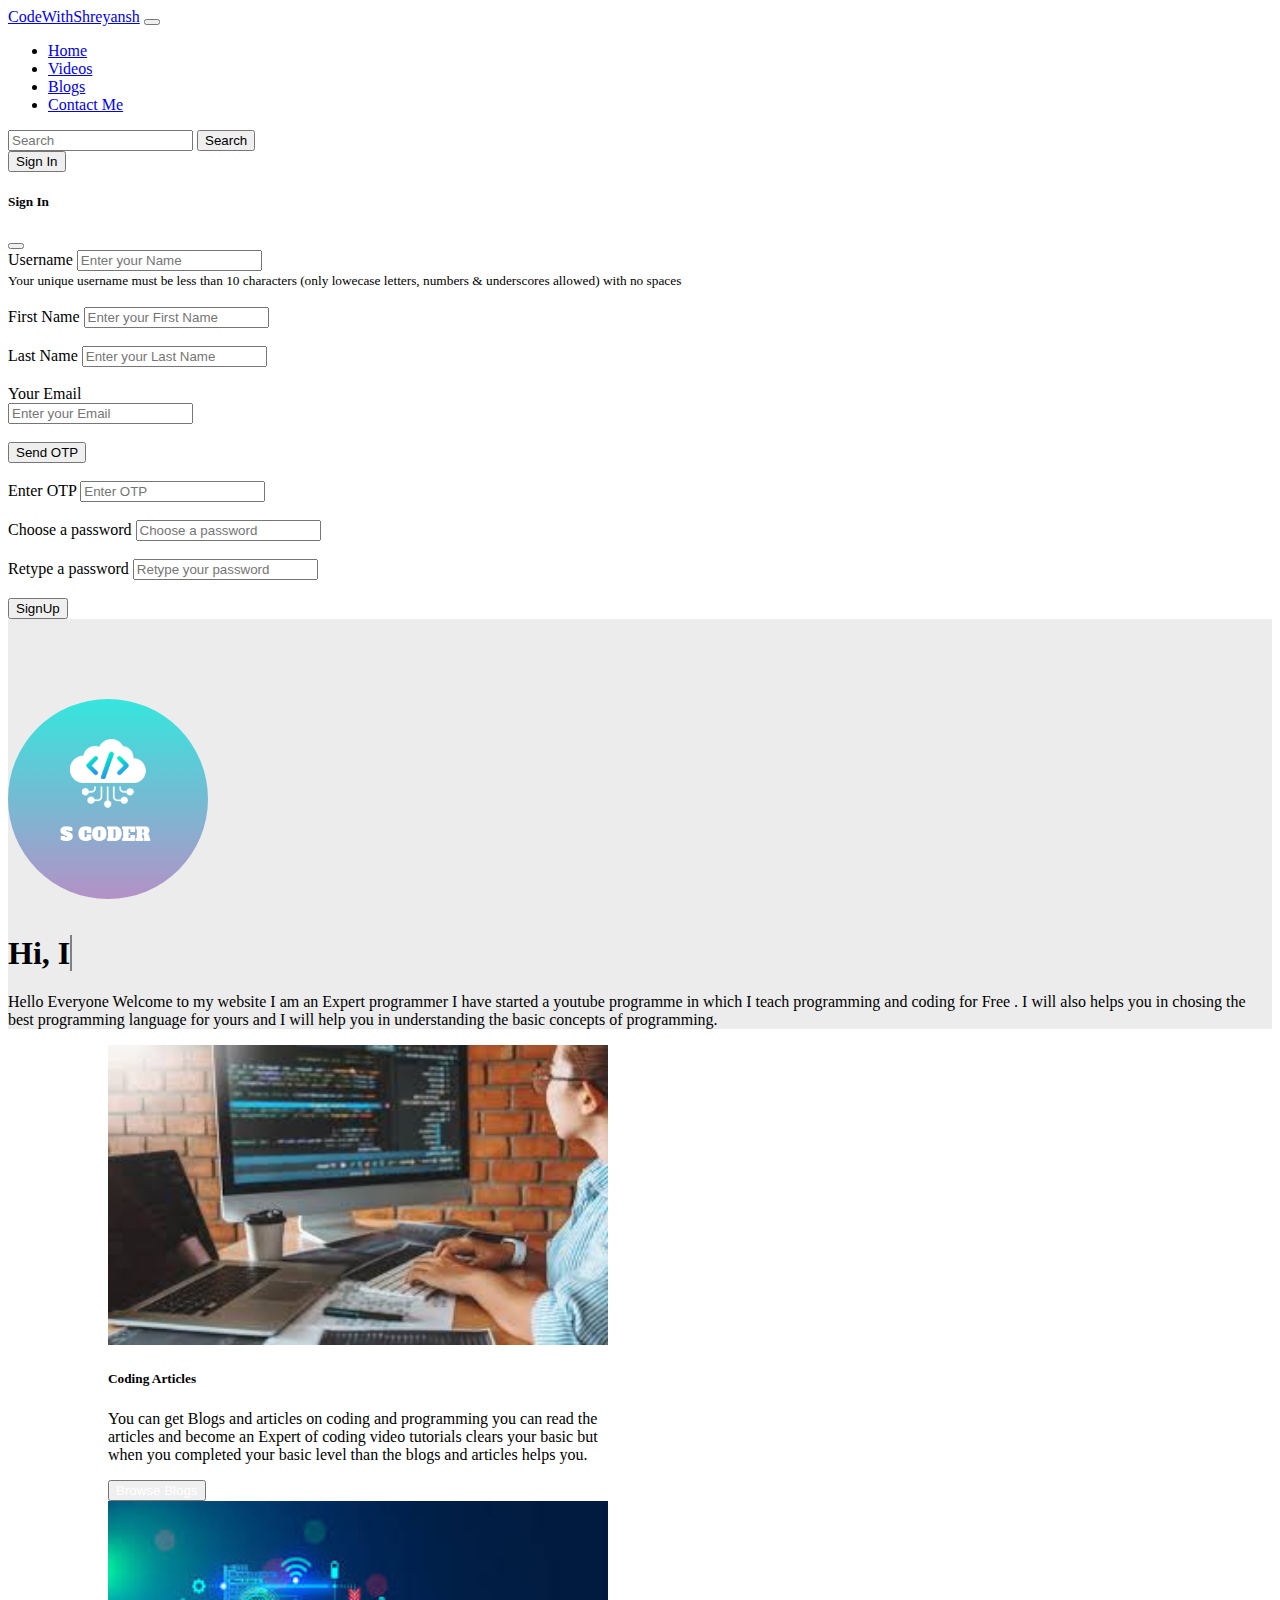
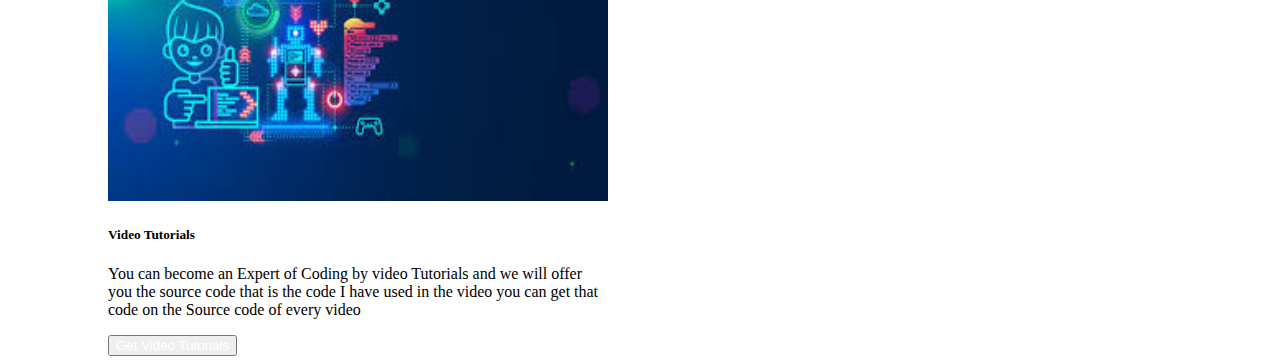
<file: index.html>
<!doctype html>
<html lang="en">
  <head>
    <!-- Required meta tags -->
    <meta charset="utf-8">
    <meta name="viewport" content="width=device-width, initial-scale=1">

    <!-- Bootstrap CSS -->
    <link href="https://cdn.jsdelivr.net/npm/bootstrap@5.0.0-beta2/dist/css/bootstrap.min.css" rel="stylesheet" integrity="sha384-BmbxuPwQa2lc/FVzBcNJ7UAyJxM6wuqIj61tLrc4wSX0szH/Ev+nYRRuWlolflfl" crossorigin="anonymous">
    <link rel="stylesheet" href="style.css">
    <link rel="icon" href="Scoder.png" type="image/gif" sizes="16x16">
    <title>Learn programming and coding for free with CodeWithShreyansh</title>
  </head>
  <body>
          <nav class="navbar navbar-expand-lg navbar-dark bg-dark">
                    <div class="container-fluid">
                      <a class="navbar-brand" href="/">CodeWithShreyansh</a>
                      <button class="navbar-toggler" type="button" data-bs-toggle="collapse" data-bs-target="#navbarSupportedContent" aria-controls="navbarSupportedContent" aria-expanded="false" aria-label="Toggle navigation">
                        <span class="navbar-toggler-icon"></span>
                      </button>
                      <div class="collapse navbar-collapse" id="navbarSupportedContent">
                        <ul class="navbar-nav me-auto mb-2 mb-lg-0">
                          <li class="nav-item">
                            <a class="nav-link active " aria-current="page" href="/">Home</a>
                          </li>
                          <li class="nav-item">
                            <a class="nav-link " href="videos.html">Videos</a>
                          </li>
                          <li class="nav-item">
                            <a class="nav-link" href="blogs.html">Blogs</a>
                          </li>
                          <li class="nav-item">
                            <a class="nav-link" href="contact.html">Contact Me</a>
                          </li>
                          
                        </ul>
                        <form class="d-flex">
                          <input class="form-control me-2" type="search" placeholder="Search" aria-label="Search">
                          <button class="btn btn-outline-primary" type="submit">Search</button>
                        </form>
                        <!-- Button trigger modal -->
<button type="button" class="btn btn-primary mx-3" data-bs-toggle="modal" data-bs-target="#exampleModal">
          Sign In
        </button>
        
        <!-- Modal -->
        <div class="modal fade" id="exampleModal" tabindex="-1" aria-labelledby="exampleModalLabel" aria-hidden="true">
          <div class="modal-dialog">
            <div class="modal-content">
              <div class="modal-header">
                <h5 class="modal-title" id="exampleModalLabel">Sign In</h5>
                <button type="button" class="btn-close" data-bs-dismiss="modal" aria-label="Close"></button>
              </div>
              <div class="modal-body">
                    <form name="contact" method="post" action="/profile/signup"><input type="hidden" name="csrfmiddlewaretoken" value="pwKjBNlGOr2uD9nynqrqaY8iwDXNj6ueDVXB1V2TnNbS403X9dh2DQdboVwUFtDk">

                              <div class="form-group">
                                <label for="uname">Username</label>
                                <input type="text" class="form-control" id="uname" placeholder="Enter your Name" name="uname">
                                <br>
                                <small id="unamehelp" class="form-text text-muted px-1">
                                  Your unique username must be less than 10 characters (only lowecase letters, numbers & underscores
                                  allowed) with no spaces
                                </small>
                              </div>
                              <br>
                              <div class="form-group">
                                <label for="name">First Name</label>
                                <input type="text" class="form-control" id="fname" placeholder="Enter your First Name" name="fname">
                              </div>
                              <br>
                              <div class="form-group">
                                <label for="name">Last Name</label>
                                <input type="text" class="form-control" id="lname" placeholder="Enter your Last Name" name="lname">
                              </div>
                    <br>
                              <div class="form-group">
                                <label for="email">Your Email</label>
                                <div class="mx-0">
                                  <div class="col-md-8 px-0">
                                    <input type="email" class="form-control" id="email" placeholder="Enter your Email" name="email">
                                    <small id="otpMessage" class="form-text"></small>
                                  </div>
                                  <br>
                                  <div class="col-md-4 my-1 px-0">
                                    <button class="btn btn-danger btn-sm mt-2" id="otpbtn">Send OTP</button>
                                  </div>
                                </div>
                    
                              </div>
                              <br>
                              <div class="form-group">
                                <label for="otp">Enter OTP</label>
                                <input type="text" class="form-control" id="otp" placeholder="Enter OTP" name="otp">
                              </div>
                    <br>
                              <div class="form-group">
                                <label for="password">Choose a password</label>
                                <input type="password" class="form-control" id="password" placeholder="Choose a password" name="password">
                              </div>
                              <br>
                              <div class="form-group">
                                <label for="password2">Retype a password</label>
                                <input type="password" class="form-control" id="password2" placeholder="Retype your password"
                                  name="password2">
                              </div>
                              <br>
                              <div class="g-recaptcha" data-sitekey="6LdvcqwUAAAAACmPYNVoiJA7D84xLSQQt5g9p10m"></div>
                              <input type="hidden" name="path" value="/contact/">
                              <button type="submit" class="btn btn-outline-danger mt-2">SignUp</button>
                        
                            </form>
                          </div>
                    
                       
                        </div>
                      </div>
                    </div>
              </div>
           
              </div>
            </div>
          </div>
        </div>
                      </div>
                    </div>
                  </nav>
<!-- jumbotron headings -->
<section class="jumbotron text-center">
          <div class="container">
            <img src="Scoder.png" alt="logo" class="logo" width="200px">
              
                    <h1 href="" class="typewrite" data-period="700" data-type='[ "Hi, Im Si.", "I am Creative.", "I Love Design.", "I Love to Develop." ]'>
                              <!-- <span class="typed-cursor">|</span> -->
                      <span class="wrap--blink"></span>
                    </h1>
                  
              <p class="lead text-muted">Hello Everyone Welcome to my website I am an Expert  programmer I have started a youtube programme in which I teach programming and coding for Free . I will also helps you in chosing the best programming language for yours and I will help you in understanding the basic concepts of programming.</p>
              <p>
                  <!-- <a href="/blog" class="btn btn-primary my-2">Browse Blog</a>
                  <a href="/videos" class="btn btn-primary my-2">Browse Video Tutorials</a>
                  <a href="/contact" class="btn btn-primary my-2">Contact Me</a>
              </p> -->
          </div>
      </section>
      <div class="row row-cols-1 row-cols-md-2 g-4">
          <div class="col" > 
            <div class="card mx-5"> 
              <img src="img1.jfif" id="image" class="card-img-top" alt="...">
              <div class="card-body dark">
                <h5 class="card-title">Coding Articles</h5>
                <p class="card-text">You can get Blogs and articles on coding and programming you can read the articles and become an Expert of coding video tutorials clears your basic but when you completed your basic level than the blogs and articles helps you.</p>
                <button type="button" id="cardbtn" class="btn btn-secondary"><a href="blogs.html">Browse Blogs</a> </button>
              </div>
            </div>
          </div>
          <div class="col">
            <div class="card">
              <img src="img2.jfif" id="image" class="card-img-top" alt="...">
              <div class="card-body">
                <h5 class="card-title">Video Tutorials</h5>
                <p class="card-text">You can become an Expert of Coding by video Tutorials and we will offer you the source code that is the code I have used in the video you can get that code on the Source code of every video </p>
                <button type="button" id="cardbtn" class="btn btn-secondary"><a href="videos.html">Get Video Tutorials</a> </button>
              </div>
            </div>
          </div>
    <!-- Optional JavaScript; choose one of the two! -->

    <!-- Option 1: Bootstrap Bundle with Popper -->
    <script src="https://cdn.jsdelivr.net/npm/bootstrap@5.0.0-beta2/dist/js/bootstrap.bundle.min.js" integrity="sha384-b5kHyXgcpbZJO/tY9Ul7kGkf1S0CWuKcCD38l8YkeH8z8QjE0GmW1gYU5S9FOnJ0" crossorigin="anonymous"></script>

    <!-- Option 2: Separate Popper and Bootstrap JS -->

    <script src="https://cdn.jsdelivr.net/npm/@popperjs/core@2.6.0/dist/umd/popper.min.js" integrity="sha384-KsvD1yqQ1/1+IA7gi3P0tyJcT3vR+NdBTt13hSJ2lnve8agRGXTTyNaBYmCR/Nwi" crossorigin="anonymous"></script>
    <script src="https://cdn.jsdelivr.net/npm/bootstrap@5.0.0-beta2/dist/js/bootstrap.min.js" integrity="sha384-nsg8ua9HAw1y0W1btsyWgBklPnCUAFLuTMS2G72MMONqmOymq585AcH49TLBQObG" crossorigin="anonymous"></script>
<script src="app.js"></script>
  </body>
</html>
</file>
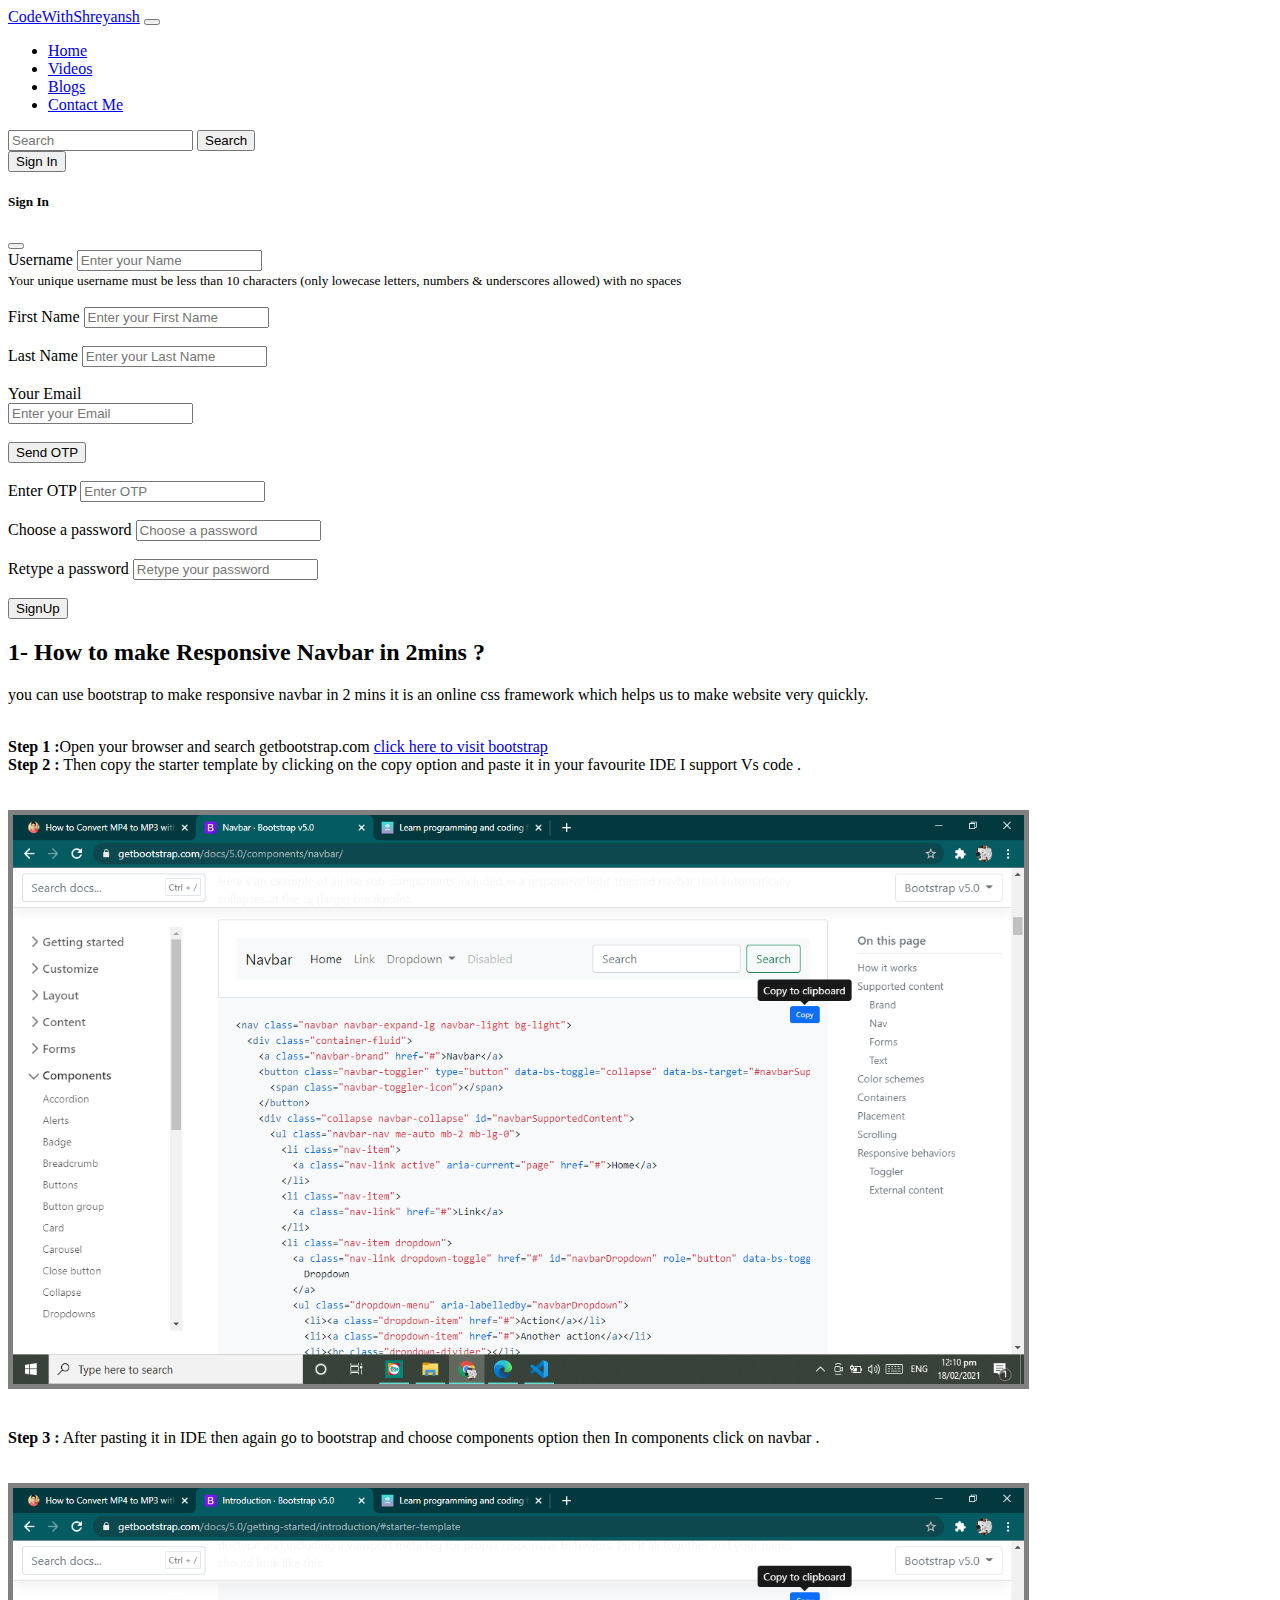
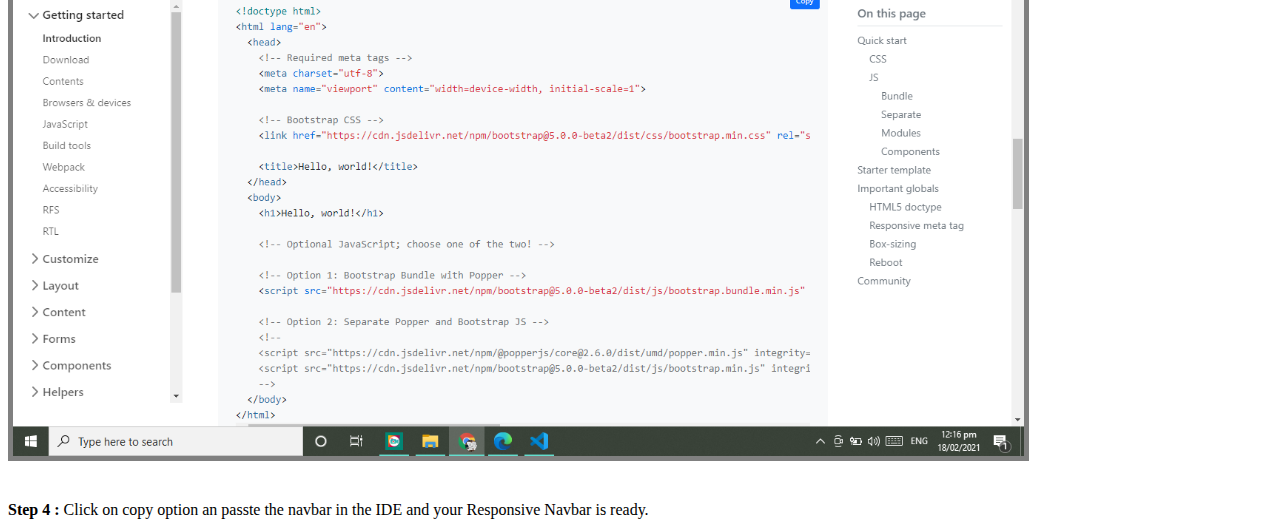
<file: my1blog.html>
<!doctype html>
<html lang="en">
  <head>
    <!-- Required meta tags -->
    <meta charset="utf-8">
    <meta name="viewport" content="width=device-width, initial-scale=1">

    <!-- Bootstrap CSS -->
    <link href="https://cdn.jsdelivr.net/npm/bootstrap@5.0.0-beta2/dist/css/bootstrap.min.css" rel="stylesheet" integrity="sha384-BmbxuPwQa2lc/FVzBcNJ7UAyJxM6wuqIj61tLrc4wSX0szH/Ev+nYRRuWlolflfl" crossorigin="anonymous">
    <link rel="stylesheet" href="style.css">
    <!-- <link rel="icon" type="image/png" href="">  -->
    <link rel="icon" href="Scoder.png" type="image/gif" sizes="16x16">
    <title>Learn programming and coding for free with CodeWithShreyansh</title>
  </head>
  <body>
          <nav class="navbar navbar-expand-lg navbar-dark bg-dark">
                    <div class="container-fluid">
                      <a class="navbar-brand" href="/">CodeWithShreyansh</a>
                      <button class="navbar-toggler" type="button" data-bs-toggle="collapse" data-bs-target="#navbarSupportedContent" aria-controls="navbarSupportedContent" aria-expanded="false" aria-label="Toggle navigation">
                        <span class="navbar-toggler-icon"></span>
                      </button>
                      <div class="collapse navbar-collapse" id="navbarSupportedContent">
                        <ul class="navbar-nav me-auto mb-2 mb-lg-0">
                          <li class="nav-item">
                            <a class="nav-link " aria-current="page" href="/">Home</a>
                          </li>
                          <li class="nav-item">
                            <a class="nav-link" href="videos.html">Videos</a>
                          </li>
                          <li class="nav-item">
                            <a class="nav-link active" href="blogs.html">Blogs</a>
                          </li>
                          <li class="nav-item">
                            <a class="nav-link" href="contact.html">Contact Me</a>
                          </li>
                          
                        </ul>
                        <form class="d-flex">
                          <input class="form-control me-2" type="search" placeholder="Search" aria-label="Search">
                          <button class="btn btn-outline-primary" type="submit">Search</button>
                        </form>
                        <!-- Button trigger modal -->
<button type="button" class="btn btn-primary mx-3" data-bs-toggle="modal" data-bs-target="#exampleModal">
          Sign In
        </button>
        
        <!-- Modal -->
        <div class="modal fade" id="exampleModal" tabindex="-1" aria-labelledby="exampleModalLabel" aria-hidden="true">
          <div class="modal-dialog">
            <div class="modal-content">
              <div class="modal-header">
                <h5 class="modal-title" id="exampleModalLabel">Sign In</h5>
                <button type="button" class="btn-close" data-bs-dismiss="modal" aria-label="Close"></button>
              </div>
              <div class="modal-body">
                    <form name="contact" method="post" action="/profile/signup"><input type="hidden" name="csrfmiddlewaretoken" value="pwKjBNlGOr2uD9nynqrqaY8iwDXNj6ueDVXB1V2TnNbS403X9dh2DQdboVwUFtDk">

                              <div class="form-group">
                                <label for="uname">Username</label>
                                <input type="text" class="form-control" id="uname" placeholder="Enter your Name" name="uname">
                                <br>
                                <small id="unamehelp" class="form-text text-muted px-1">
                                  Your unique username must be less than 10 characters (only lowecase letters, numbers & underscores
                                  allowed) with no spaces
                                </small>
                              </div>
                              <br>
                              <div class="form-group">
                                <label for="name">First Name</label>
                                <input type="text" class="form-control" id="fname" placeholder="Enter your First Name" name="fname">
                              </div>
                              <br>
                              <div class="form-group">
                                <label for="name">Last Name</label>
                                <input type="text" class="form-control" id="lname" placeholder="Enter your Last Name" name="lname">
                              </div>
                    <br>
                              <div class="form-group">
                                <label for="email">Your Email</label>
                                <div class="mx-0">
                                  <div class="col-md-8 px-0">
                                    <input type="email" class="form-control" id="email" placeholder="Enter your Email" name="email">
                                    <small id="otpMessage" class="form-text"></small>
                                  </div>
                                  <br>
                                  <div class="col-md-4 my-1 px-0">
                                    <button class="btn btn-danger btn-sm mt-2" id="otpbtn">Send OTP</button>
                                  </div>
                                </div>
                    
                              </div>
                              <br>
                              <div class="form-group">
                                <label for="otp">Enter OTP</label>
                                <input type="text" class="form-control" id="otp" placeholder="Enter OTP" name="otp">
                              </div>
                    <br>
                              <div class="form-group">
                                <label for="password">Choose a password</label>
                                <input type="password" class="form-control" id="password" placeholder="Choose a password" name="password">
                              </div>
                              <br>
                              <div class="form-group">
                                <label for="password2">Retype a password</label>
                                <input type="password" class="form-control" id="password2" placeholder="Retype your password"
                                  name="password2">
                              </div>
                              <br>
                              <div class="g-recaptcha" data-sitekey="6LdvcqwUAAAAACmPYNVoiJA7D84xLSQQt5g9p10m"></div>
                              <input type="hidden" name="path" value="/contact/">
                              <button type="submit" class="btn btn-outline-danger mt-2">SignUp</button>
                        
                            </form>
                          </div>
                    
                       
                        </div>
                      </div>
                    </div>
              </div>
           
              </div>
            </div>
          </div>
        </div>
                      </div>
                    </div>
          </nav>
            
          <div class="container"><h2>  1-  How to make Responsive Navbar in 2mins ? </h2>
            <p>you can use bootstrap to make responsive navbar in 2 mins it is an online css framework which helps us to make website very quickly.</p><br>
            <strong>Step 1 :</strong>Open your browser and search getbootstrap.com
<a  target="_blank" href="https://www.getbootstrap.com"> click here to visit bootstrap</a>
<br>
<strong>Step 2 :</strong> Then copy the starter template  by clicking on the copy option and paste it in your favourite IDE  I support Vs code .
<br><br>
<br>
<style>
 
 .img{ 
   width:80%; 
   border: 5px solid grey;
   }
</style>
<img src="blogimg1.png" alt="" class="img">
<br><br>
<br>
<strong>Step 3 :</strong> After pasting it in  IDE then again go to bootstrap and choose components option then In components click on navbar .
<br><br><br>
<img src="Screenshot (70).png" alt="" class="img">
<br><br><br>
<strong>Step 4 : </strong> Click on copy option an passte the navbar in the IDE and your Responsive Navbar is ready.
</div>
              

</body>
</html>
</file>
<file: style.css>
.logo{
        margin-top: 80px;
        margin-bottom: 10px;
          /* border: 4px solid rgb(92, 92, 92); */
          
          border-radius: 200px;
vertical-align: center;

}
.typewrite{
  text-decoration: none;
  color: black;
  
cursor: text;
animation: typing 3.5s steps(30, end), blinking-cursor .5s step-end infinite;}
@keyframes blinking-cursor {
  from,
  to {
    border-color: transparent
  }
  50% {
    border-color: grey;
  }
}
}
.typewrite a:hover{
  color: black;
}
section{
  background-color: rgb(236, 236, 236);
}
#image{
  width: 500px;
  height: 300px;

}
.card{
  width: 500px;
  margin-left: 100px;
}
#card1{
  /* margin-left: 50px; */
}
#cardbtn a{
  color: white;
  text-decoration: none;
}
</file>
